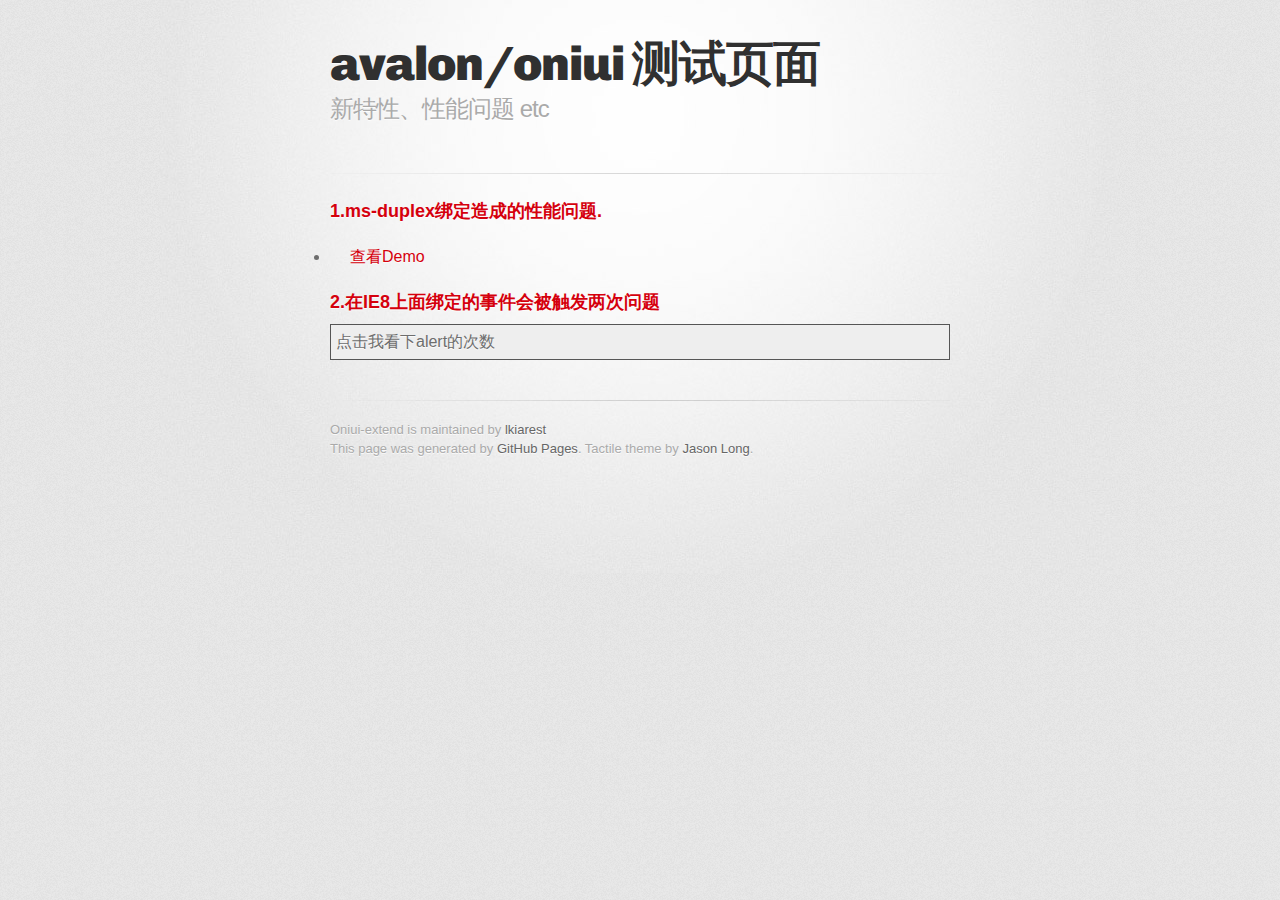
<file: index.html>
<!DOCTYPE html>
<html>
  <head>
    <meta charset='utf-8'>
    <meta http-equiv="X-UA-Compatible" content="chrome=1">
    <link href='https://fonts.googleapis.com/css?family=Chivo:900' rel='stylesheet' type='text/css'>
    <link rel="stylesheet" type="text/css" href="stylesheets/stylesheet.css" media="screen">
    <link rel="stylesheet" type="text/css" href="stylesheets/github-dark.css" media="screen">
    <link rel="stylesheet" type="text/css" href="stylesheets/print.css" media="print">
    <link rel="stylesheet" type="text/css" href="stylesheets/main.css">
    <!--[if lt IE 9]>
    <script src="//html5shiv.googlecode.com/svn/trunk/html5.js"></script>
    <![endif]-->
    <title>avalon/oniui 测试页面</title>
  </head>

  <body>
    <div id="container">
      <div class="inner">

        <header>
          <h1>avalon/oniui 测试页面</h1>
          <h2>新特性、性能问题 etc</h2>
        </header>

        <hr>

        <section id="main_content">
          <h3>
          <a id="welcome-to-github-pages" class="anchor" href="#welcome-to-github-pages" aria-hidden="true"><span class="octicon octicon-link"></span></a>1.ms-duplex绑定造成的性能问题.</h3>

          <p>
            <ul>
              <li><a href="#!/duplexDemo">查看Demo</a></li>
            </ul>
          </p>
          <h3>2.在IE8上面绑定的事件会被触发两次问题</h3>
          <div ms-controller="root">
            <div style="padding:5px;background-color:#eee;border: 1px solid #555;" ms-on-click="clickme">点击我看下alert的次数</div>
          </div>
        </section>

        <section id="demo_section" ms-controller="root">
          <div ms-view=""></div>
        </section>

        <footer>
          Oniui-extend is maintained by <a href="https://github.com/lkiarest">lkiarest</a><br>
          This page was generated by <a href="https://pages.github.com">GitHub Pages</a>. Tactile theme by <a href="https://twitter.com/jasonlong">Jason Long</a>.
        </footer>
      </div>
    </div>
    <script type="text/javascript" src="lib/requirejs/require.js" data-main="main"></script>
  </body>
</html>
</file>
<file: stylesheets/github-dark.css>
/*
   Copyright 2014 GitHub Inc.

   Licensed under the Apache License, Version 2.0 (the "License");
   you may not use this file except in compliance with the License.
   You may obtain a copy of the License at

       http://www.apache.org/licenses/LICENSE-2.0

   Unless required by applicable law or agreed to in writing, software
   distributed under the License is distributed on an "AS IS" BASIS,
   WITHOUT WARRANTIES OR CONDITIONS OF ANY KIND, either express or implied.
   See the License for the specific language governing permissions and
   limitations under the License.

*/

.pl-c /* comment */ {
  color: #969896;
}

.pl-c1      /* constant, markup.raw, meta.diff.header, meta.module-reference, meta.property-name, support, support.constant, support.variable, variable.other.constant */,
.pl-s .pl-v /* string variable */ {
  color: #0099cd;
}

.pl-e  /* entity */,
.pl-en /* entity.name */ {
  color: #9774cb;
}

.pl-s .pl-s1 /* string source */,
.pl-smi      /* storage.modifier.import, storage.modifier.package, storage.type.java, variable.other, variable.parameter.function */ {
  color: #ddd;
}

.pl-ent /* entity.name.tag */ {
  color: #7bcc72;
}

.pl-k /* keyword, storage, storage.type */ {
  color: #cc2372;
}

.pl-pds              /* punctuation.definition.string, string.regexp.character-class */,
.pl-s                /* string */,
.pl-s .pl-pse .pl-s1 /* string punctuation.section.embedded source */,
.pl-sr               /* string.regexp */,
.pl-sr .pl-cce       /* string.regexp constant.character.escape */,
.pl-sr .pl-sra       /* string.regexp string.regexp.arbitrary-repitition */,
.pl-sr .pl-sre       /* string.regexp source.ruby.embedded */ {
  color: #3c66e2;
}

.pl-v /* variable */ {
  color: #fb8764;
}

.pl-id /* invalid.deprecated */ {
  color: #e63525;
}

.pl-ii /* invalid.illegal */ {
  background-color: #e63525;
  color: #f8f8f8;
}

.pl-sr .pl-cce /* string.regexp constant.character.escape */ {
  color: #7bcc72;
  font-weight: bold;
}

.pl-ml /* markup.list */ {
  color: #c26b2b;
}

.pl-mh        /* markup.heading */,
.pl-mh .pl-en /* markup.heading entity.name */,
.pl-ms        /* meta.separator */ {
  color: #264ec5;
  font-weight: bold;
}

.pl-mq /* markup.quote */ {
  color: #00acac;
}

.pl-mi /* markup.italic */ {
  color: #ddd;
  font-style: italic;
}

.pl-mb /* markup.bold */ {
  color: #ddd;
  font-weight: bold;
}

.pl-md /* markup.deleted, meta.diff.header.from-file */ {
  background-color: #ffecec;
  color: #bd2c00;
}

.pl-mi1 /* markup.inserted, meta.diff.header.to-file */ {
  background-color: #eaffea;
  color: #55a532;
}

.pl-mdr /* meta.diff.range */ {
  color: #9774cb;
  font-weight: bold;
}

.pl-mo /* meta.output */ {
  color: #264ec5;
}
</file>
<file: stylesheets/print.css>
html, body, div, span, applet, object, iframe,
h1, h2, h3, h4, h5, h6, p, blockquote, pre,
a, abbr, acronym, address, big, cite, code,
del, dfn, em, img, ins, kbd, q, s, samp,
small, strike, strong, sub, sup, tt, var,
b, u, i, center,
dl, dt, dd, ol, ul, li,
fieldset, form, label, legend,
table, caption, tbody, tfoot, thead, tr, th, td,
article, aside, canvas, details, embed,
figure, figcaption, footer, header, hgroup,
menu, nav, output, ruby, section, summary,
time, mark, audio, video {
  padding: 0;
  margin: 0;
  font: inherit;
  font-size: 100%;
  vertical-align: baseline;
  border: 0;
}
/* HTML5 display-role reset for older browsers */
article, aside, details, figcaption, figure,
footer, header, hgroup, menu, nav, section {
  display: block;
}
body {
  line-height: 1;
}
ol, ul {
  list-style: none;
}
blockquote, q {
  quotes: none;
}
blockquote:before, blockquote:after,
q:before, q:after {
  content: '';
  content: none;
}
table {
  border-spacing: 0;
  border-collapse: collapse;
}
body {
  font-family: 'Helvetica Neue', Helvetica, Arial, serif;
  font-size: 13px;
  line-height: 1.5;
  color: #000;
}

a {
  font-weight: bold;
  color: #d5000d;
}

header {
  padding-top: 35px;
  padding-bottom: 10px;
}

header h1 {
  font-size: 48px;
  font-weight: bold;
  line-height: 1.2;
  color: #303030;
  letter-spacing: -1px;
}

header h2 {
  font-size: 24px;
  font-weight: normal;
  line-height: 1.3;
  color: #aaa;
  letter-spacing: -1px;
}
#downloads {
  display: none;
}
#main_content {
  padding-top: 20px;
}

code, pre {
  margin-bottom: 30px;
  font-family: Monaco, "Bitstream Vera Sans Mono", "Lucida Console", Terminal;
  font-size: 12px;
  color: #222;
}

code {
  padding: 0 3px;
}

pre {
  padding: 20px;
  overflow: auto;
  border: solid 1px #ddd;
}
pre code {
  padding: 0;
}

ul, ol, dl {
  margin-bottom: 20px;
}


/* COMMON STYLES */

table {
  width: 100%;
  border: 1px solid #ebebeb;
}

th {
  font-weight: 500;
}

td {
  font-weight: 300;
  text-align: center;
  border: 1px solid #ebebeb;
}

form {
  padding: 20px;
  background: #f2f2f2;

}


/* GENERAL ELEMENT TYPE STYLES */

h1 {
  font-size: 2.8em;
}

h2 {
  margin-bottom: 8px;
  font-size: 22px;
  font-weight: bold;
  color: #303030;
}

h3 {
  margin-bottom: 8px;
  font-size: 18px;
  font-weight: bold;
  color: #d5000d;
}

h4 {
  font-size: 16px;
  font-weight: bold;
  color: #303030;
}

h5 {
  font-size: 1em;
  color: #303030;
}

h6 {
  font-size: .8em;
  color: #303030;
}

p {
  margin-bottom: 20px;
  font-weight: 300;
}

a {
  text-decoration: none;
}

p a {
  font-weight: 400;
}

blockquote {
  padding: 0 0 0 30px;
  margin-bottom: 20px;
  font-size: 1.6em;
  border-left: 10px solid #e9e9e9;
}

ul li {
  list-style-position: inside;
  list-style: disc;
  padding-left: 20px;
}

ol li {
  list-style-position: inside;
  list-style: decimal;
  padding-left: 3px;
}

dl dd {
  font-style: italic;
  font-weight: 100;
}

footer {
  padding-top: 20px;
  padding-bottom: 30px;
  margin-top: 40px;
  font-size: 13px;
  color: #aaa;
}

footer a {
  color: #666;
}

/* MISC */
.clearfix:after {
  display: block;
  height: 0;
  clear: both;
  visibility: hidden;
  content: '.';
}

.clearfix {display: inline-block;}
* html .clearfix {height: 1%;}
.clearfix {display: block;}
</file>
<file: stylesheets/main.css>
#duplex-demo {
    margin-top: 30px;
}

#duplex-demo .link {
    margin-right: 20px;
}
</file>
<file: stylesheets/stylesheet.css>
/* http://meyerweb.com/eric/tools/css/reset/
   v2.0 | 20110126
   License: none (public domain)
*/
html, body, div, span, applet, object, iframe,
h1, h2, h3, h4, h5, h6, p, blockquote, pre,
a, abbr, acronym, address, big, cite, code,
del, dfn, em, img, ins, kbd, q, s, samp,
small, strike, strong, sub, sup, tt, var,
b, u, i, center,
dl, dt, dd, ol, ul, li,
fieldset, form, label, legend,
table, caption, tbody, tfoot, thead, tr, th, td,
article, aside, canvas, details, embed,
figure, figcaption, footer, header, hgroup,
menu, nav, output, ruby, section, summary,
time, mark, audio, video {
	padding: 0;
	margin: 0;
	font: inherit;
	font-size: 100%;
	vertical-align: baseline;
	border: 0;
}
/* HTML5 display-role reset for older browsers */
article, aside, details, figcaption, figure,
footer, header, hgroup, menu, nav, section {
	display: block;
}
body {
	line-height: 1;
}
ol, ul {
	list-style: none;
}
blockquote, q {
	quotes: none;
}
blockquote:before, blockquote:after,
q:before, q:after {
	content: '';
	content: none;
}
table {
	border-spacing: 0;
	border-collapse: collapse;
}

/* LAYOUT STYLES */
body {
  font-family: 'Helvetica Neue', Helvetica, Arial, serif;
  font-size: 1em;
  line-height: 1.5;
  color: #6d6d6d;
  text-shadow: 0 1px 0 rgba(255, 255, 255, 0.8);
  background: #e7e7e7 url(../images/body-bg.png) 0 0 repeat;
}

a {
  color: #d5000d;
}
a:hover {
  color: #c5000c;
}

header {
  padding-top: 35px;
  padding-bottom: 25px;
}

header h1 {
  font-family: 'Chivo', 'Helvetica Neue', Helvetica, Arial, serif;
  font-size: 48px; font-weight: 900;
  line-height: 1.2;
  color: #303030;
  letter-spacing: -1px;
}

header h2 {
  font-size: 24px;
  font-weight: normal;
  line-height: 1.3;
  color: #aaa;
  letter-spacing: -1px;
}

#container {
  min-height: 595px;
  background: transparent url(../images/highlight-bg.jpg) 50% 0 no-repeat;
}

.inner {
  width: 620px;
  margin: 0 auto;
}

#container .inner img {
  max-width: 100%;
}

#downloads {
  margin-bottom: 40px;
}

a.button {
  display: block;
  float: left;
  width: 179px;
  padding: 12px 8px 12px 8px;
  margin-right: 14px;
  font-size: 15px;
  font-weight: bold;
  line-height: 25px;
  color: #303030;
  background: #fdfdfd; /* Old browsers */
  background: -moz-linear-gradient(top,  #fdfdfd 0%, #f2f2f2 100%); /* FF3.6+ */
  background: -webkit-gradient(linear, left top, left bottom, color-stop(0%,#fdfdfd), color-stop(100%,#f2f2f2)); /* Chrome,Safari4+ */
  background: -webkit-linear-gradient(top,  #fdfdfd 0%,#f2f2f2 100%); /* Chrome10+,Safari5.1+ */
  background: -o-linear-gradient(top,  #fdfdfd 0%,#f2f2f2 100%); /* Opera 11.10+ */
  background: -ms-linear-gradient(top,  #fdfdfd 0%,#f2f2f2 100%); /* IE10+ */
  background: linear-gradient(top,  #fdfdfd 0%,#f2f2f2 100%); /* W3C */
  filter: progid:DXImageTransform.Microsoft.gradient( startColorstr='#fdfdfd', endColorstr='#f2f2f2',GradientType=0 ); /* IE6-9 */
  border-top: solid 1px #cbcbcb;
  border-right: solid 1px #b7b7b7;
  border-bottom: solid 1px #b3b3b3;
  border-left: solid 1px #b7b7b7;
  border-radius: 30px;
  -webkit-box-shadow: 10px 10px 5px #888;
  -moz-box-shadow: 10px 10px 5px #888;
  box-shadow: 0px 1px 5px #e8e8e8;
  -moz-border-radius: 30px;
  -webkit-border-radius: 30px;
}
a.button:hover {
  background: #fafafa; /* Old browsers */
  background: -moz-linear-gradient(top,  #fdfdfd 0%, #f6f6f6 100%); /* FF3.6+ */
  background: -webkit-gradient(linear, left top, left bottom, color-stop(0%,#fdfdfd), color-stop(100%,#f6f6f6)); /* Chrome,Safari4+ */
  background: -webkit-linear-gradient(top,  #fdfdfd 0%,#f6f6f6 100%); /* Chrome10+,Safari5.1+ */
  background: -o-linear-gradient(top,  #fdfdfd 0%,#f6f6f6 100%); /* Opera 11.10+ */
  background: -ms-linear-gradient(top,  #fdfdfd 0%,#f6f6f6 100%); /* IE10+ */
  background: linear-gradient(top,  #fdfdfd 0%,#f6f6f6, 100%); /* W3C */
  filter: progid:DXImageTransform.Microsoft.gradient( startColorstr='#fdfdfd', endColorstr='#f6f6f6',GradientType=0 ); /* IE6-9 */
  border-top: solid 1px #b7b7b7;
  border-right: solid 1px #b3b3b3;
  border-bottom: solid 1px #b3b3b3;
  border-left: solid 1px #b3b3b3;
}

a.button span {
  display: block;
  height: 23px;
  padding-left: 50px;
}

#download-zip span {
  background: transparent url(../images/zip-icon.png) 12px 50% no-repeat;
}
#download-tar-gz span {
  background: transparent url(../images/tar-gz-icon.png) 12px 50% no-repeat;
}
#view-on-github span {
  background: transparent url(../images/octocat-icon.png) 12px 50% no-repeat;
}
#view-on-github {
  margin-right: 0;
}

code, pre {
  margin-bottom: 30px;
  font-family: Monaco, "Bitstream Vera Sans Mono", "Lucida Console", Terminal;
  font-size: 14px;
  color: #222;
}

code {
  padding: 0 3px;
  background-color: #f2f2f2;
  border: solid 1px #ddd;
}

pre {
  padding: 20px;
  overflow: auto;
  color: #f2f2f2;
  text-shadow: none;
  background: #303030;
}
pre code {
  padding: 0;
  color: #f2f2f2;
  background-color: #303030;
  border: none;
}

ul, ol, dl {
  margin-bottom: 20px;
}


/* COMMON STYLES */

hr {
  height: 1px;
  padding-bottom: 1em;
  margin-top: 1em;
  line-height: 1px;
  background: transparent url('../images/hr.png') 50% 0 no-repeat;
  border: none;
}

strong {
  font-weight: bold;
}

em {
  font-style: italic;
}

table {
  width: 100%;
  border: 1px solid #ebebeb;
}

th {
  font-weight: 500;
}

td {
  font-weight: 300;
  text-align: center;
  border: 1px solid #ebebeb;
}

form {
  padding: 20px;
  background: #f2f2f2;

}


/* GENERAL ELEMENT TYPE STYLES */

h1 {
  font-size: 32px;
}

h2 {
  margin-bottom: 8px;
  font-size: 22px;
  font-weight: bold;
  color: #303030;
}

h3 {
  margin-bottom: 8px;
  font-size: 18px;
  font-weight: bold;
  color: #d5000d;
}

h4 {
  font-size: 16px;
  font-weight: bold;
  color: #303030;
}

h5 {
  font-size: 1em;
  color: #303030;
}

h6 {
  font-size: .8em;
  color: #303030;
}

p {
  margin-bottom: 20px;
  font-weight: 300;
}

a {
  text-decoration: none;
}

p a {
  font-weight: 400;
}

blockquote {
  padding: 0 0 0 30px;
  margin-bottom: 20px;
  font-size: 1.6em;
  border-left: 10px solid #e9e9e9;
}

ul li {
  list-style-position: inside;
  list-style: disc;
  padding-left: 20px;
}

ol li {
  list-style-position: inside;
  list-style: decimal;
  padding-left: 3px;
}

dl dt {
  color: #303030;
}

footer {
  padding-top: 20px;
  padding-bottom: 30px;
  margin-top: 40px;
  font-size: 13px;
  color: #aaa;
  background: transparent url('../images/hr.png') 0 0 no-repeat;
}

footer a {
  color: #666;
}
footer a:hover {
  color: #444;
}

/* MISC */
.clearfix:after {
  display: block;
  height: 0;
  clear: both;
  visibility: hidden;
  content: '.';
}

.clearfix {display: inline-block;}
* html .clearfix {height: 1%;}
.clearfix {display: block;}

/* #Media Queries
================================================== */

/* Smaller than standard 960 (devices and browsers) */
@media only screen and (max-width: 959px) { }

/* Tablet Portrait size to standard 960 (devices and browsers) */
@media only screen and (min-width: 768px) and (max-width: 959px) { }

/* All Mobile Sizes (devices and browser) */
@media only screen and (max-width: 767px) {
  header {
    padding-top: 10px;
    padding-bottom: 10px;
  }
  #downloads {
    margin-bottom: 25px;
  }
  #download-zip, #download-tar-gz {
    display: none;
  }
  .inner {
    width: 94%;
    margin: 0 auto;
  }
}

/* Mobile Landscape Size to Tablet Portrait (devices and browsers) */
@media only screen and (min-width: 480px) and (max-width: 767px) { }

/* Mobile Portrait Size to Mobile Landscape Size (devices and browsers) */
@media only screen and (max-width: 479px) { }
</file>
